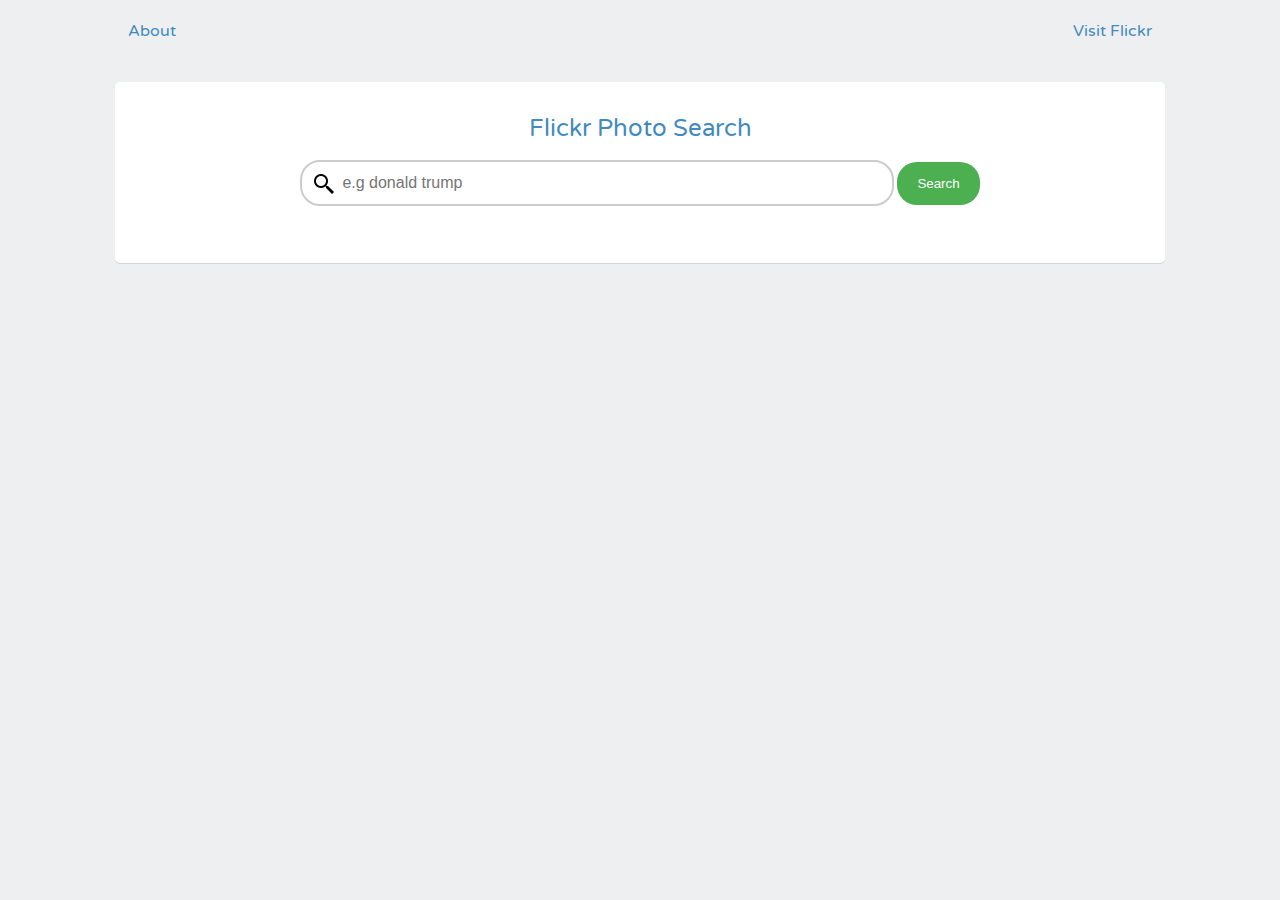
<file: index.html>
<!DOCTYPE html>
<html>
<head>
  <meta charset="utf-8">
  <title>Flickr Search App!</title>
  <link href='https://fonts.googleapis.com/css?family=Varela+Round' rel='stylesheet' type='text/css'>
  <link rel="stylesheet" href="css/main.css">
  <link rel="stylesheet" href="css/new.css">
  <script src="https://code.jquery.com/jquery-1.11.0.min.js"></script>
  <script src="js/app.js"></script>
</head>
<body>


  <div class="nav">
    <ul class="navList">
      <li><a href="about.html">About</a></li>
      <li><a target="_blank" href="https://www.flickr.com/">Visit Flickr</a></li>
    </ul>
  
  </div>
  
  <div class="grid-container centered">
    <div class="grid-100">
      <div class="contained">
        <div class="grid-100">
          <div class="heading">
            <h1 class="logo"><a href="index.html">Flickr Photo Search</a></h1>
            <form>
              <!-- <label for="search">Search for anything</label> -->
              <input type="search" name="search" id="search" placeholder="e.g donald trump">
              <input type="submit" value="Search" id="submit">
            </form>

          </div>
        </div>


        <ul id="photos">

        </ul>
      </div>
    </div>
  </div>
  <script src="js/app.js"></script>

</body>
</html>
</file>
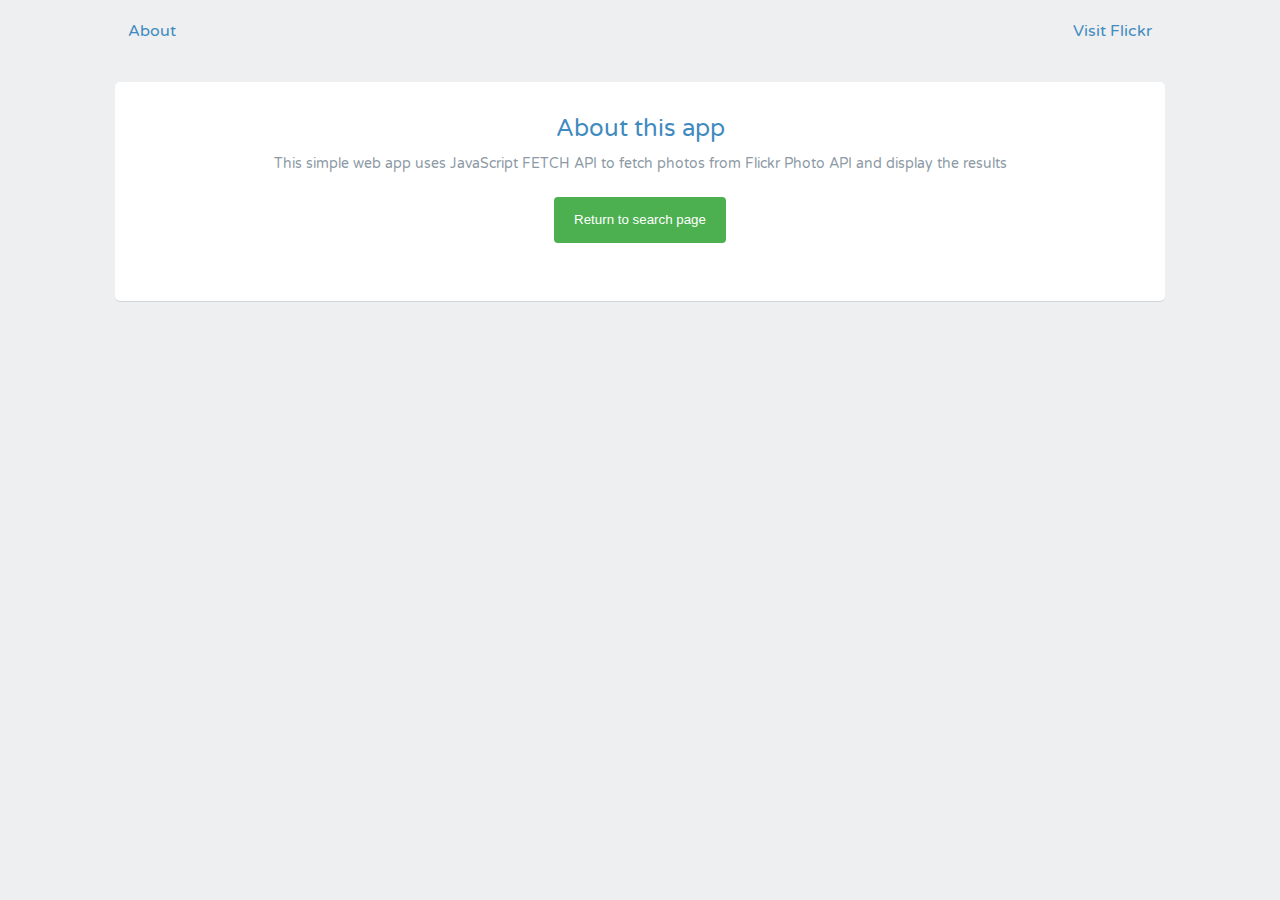
<file: about.html>
<!DOCTYPE html>
<html>
<head>
  <meta charset="utf-8">
  <title>Flickr Search App!</title>
  <link href='http://fonts.googleapis.com/css?family=Varela+Round' rel='stylesheet' type='text/css'>
  <link rel="stylesheet" href="css/main.css">
  <link rel="stylesheet" href="css/new.css">
  <script src="http://code.jquery.com/jquery-1.11.0.min.js"></script>
  <script src="js/app.js"></script>
</head>
<body>


  <div class="nav">
    <ul class="navList">
      <li><a href="">About</a></li>
      <li><a target="_blank" href="https://www.flickr.com/">Visit Flickr</a></li>
    </ul>
  
  </div>
  
  <div class="grid-container centered">
    <div class="grid-100">
      <div class="contained">
        <div class="grid-100">
          <div class="heading">
            <h1 class="logo"><a href="index.html">About this app</a></h1>
            <p>This simple web app uses JavaScript FETCH API to fetch photos from Flickr Photo API and display the results</p>

            <button><a href="index.html">Return to search page</a></button>

            
            
          </div>
        </div>

       
      </div>
    </div>
  </div>
</body>
</html>
</file>
<file: css/main.css>
@charset "UTF-8";
.clear {
  clear: both;
  display: block;
  overflow: hidden;
  visibility: hidden;
  width: 0;
  height: 0;
}

.grid-container:before, .clearfix:before,
.grid-container:after,
.clearfix:after {
  content: ".";
  display: block;
  overflow: hidden;
  visibility: hidden;
  font-size: 0;
  line-height: 0;
  width: 0;
  height: 0;
}

.grid-container:after, .clearfix:after {
  clear: both;
}


.grid-container {
  max-width: 1080px;
  position: relative;
}

.grid-5, .mobile-grid-5, .grid-10, .mobile-grid-10, .grid-15, .mobile-grid-15, .grid-20, .mobile-grid-20, .grid-25, .mobile-grid-25, .grid-30, .mobile-grid-30, .grid-35, .mobile-grid-35, .grid-40, .mobile-grid-40, .grid-45, .mobile-grid-45, .grid-50, .mobile-grid-50, .grid-55, .mobile-grid-55, .grid-60, .mobile-grid-60, .grid-65, .mobile-grid-65, .grid-70, .mobile-grid-70, .grid-75, .mobile-grid-75, .grid-80, .mobile-grid-80, .grid-85, .mobile-grid-85, .grid-90, .mobile-grid-90, .grid-95, .mobile-grid-95, .grid-100, .mobile-grid-100, .grid-33, .mobile-grid-33, .grid-66, .mobile-grid-66 {
  -webkit-box-sizing: border-box;
  -moz-box-sizing: border-box;
  box-sizing: border-box;
  padding-left: 15px;
  padding-right: 15px;
}


.grid-parent {
  padding-left: 0;
  padding-right: 0;
}

body {
  min-width: 320px;
}

@media screen {
  .clear {
    clear: both;
    display: block;
    overflow: hidden;
    visibility: hidden;
    width: 0;
    height: 0;
  }

  .grid-container:before, .clearfix:before,
  .grid-container:after,
  .clearfix:after {
    content: ".";
    display: block;
    overflow: hidden;
    visibility: hidden;
    font-size: 0;
    line-height: 0;
    width: 0;
    height: 0;
  }

  .grid-container:after, .clearfix:after {
    clear: both;
  }


  .grid-container {
    max-width: 1080px;
    position: relative;
  }

  .grid-5, .mobile-grid-5, .grid-10, .mobile-grid-10, .grid-15, .mobile-grid-15, .grid-20, .mobile-grid-20, .grid-25, .mobile-grid-25, .grid-30, .mobile-grid-30, .grid-35, .mobile-grid-35, .grid-40, .mobile-grid-40, .grid-45, .mobile-grid-45, .grid-50, .mobile-grid-50, .grid-55, .mobile-grid-55, .grid-60, .mobile-grid-60, .grid-65, .mobile-grid-65, .grid-70, .mobile-grid-70, .grid-75, .mobile-grid-75, .grid-80, .mobile-grid-80, .grid-85, .mobile-grid-85, .grid-90, .mobile-grid-90, .grid-95, .mobile-grid-95, .grid-100, .mobile-grid-100, .grid-33, .mobile-grid-33, .grid-66, .mobile-grid-66, .tablet-grid-5, .tablet-grid-10, .tablet-grid-15, .tablet-grid-20, .tablet-grid-25, .tablet-grid-30, .tablet-grid-35, .tablet-grid-40, .tablet-grid-45, .tablet-grid-50, .tablet-grid-55, .tablet-grid-60, .tablet-grid-65, .tablet-grid-70, .tablet-grid-75, .tablet-grid-80, .tablet-grid-85, .tablet-grid-90, .tablet-grid-95, .tablet-grid-100, .tablet-grid-33, .tablet-grid-66 {
    -webkit-box-sizing: border-box;
    -moz-box-sizing: border-box;
    box-sizing: border-box;
    padding-left: 15px;
    padding-right: 15px;
  }
  .grid-parent {
    padding-left: 0;
    padding-right: 0;
  }

  body {
    min-width: 320px;
  }
}
@media screen and (min-width: 1080px) {
  .clear {
    clear: both;
    display: block;
    overflow: hidden;
    visibility: hidden;
    width: 0;
    height: 0;
  }

  .grid-container:before, .grid-100:before, .clearfix:before,
  .grid-container:after,
  .grid-100:after,
  .clearfix:after {
    content: ".";
    display: block;
    overflow: hidden;
    visibility: hidden;
    font-size: 0;
    line-height: 0;
    width: 0;
    height: 0;
  }

  .grid-container:after, .grid-100:after, .clearfix:after {
    clear: both;
  }


  .grid-container {
    max-width: 1080px;
    position: relative;
  }

  .grid-5, .mobile-grid-5, .grid-10, .mobile-grid-10, .grid-15, .mobile-grid-15, .grid-20, .mobile-grid-20, .grid-25, .mobile-grid-25, .grid-30, .mobile-grid-30, .grid-35, .mobile-grid-35, .grid-40, .mobile-grid-40, .grid-45, .mobile-grid-45, .grid-50, .mobile-grid-50, .grid-55, .mobile-grid-55, .grid-60, .mobile-grid-60, .grid-65, .mobile-grid-65, .grid-70, .mobile-grid-70, .grid-75, .mobile-grid-75, .grid-80, .mobile-grid-80, .grid-85, .mobile-grid-85, .grid-90, .mobile-grid-90, .grid-95, .mobile-grid-95, .grid-100, .mobile-grid-100, .grid-33, .mobile-grid-33, .grid-66, .mobile-grid-66 {
    -webkit-box-sizing: border-box;
    -moz-box-sizing: border-box;
    box-sizing: border-box;
    padding-left: 15px;
    padding-right: 15px;
  }


  .grid-parent {
    padding-left: 0;
    padding-right: 0;
  }

  .push-5,
  .pull-5, .push-10,
  .pull-10, .push-15,
  .pull-15, .push-20,
  .pull-20, .push-25,
  .pull-25, .push-30,
  .pull-30, .push-35,
  .pull-35, .push-40,
  .pull-40, .push-45,
  .pull-45, .push-50,
  .pull-50, .push-55,
  .pull-55, .push-60,
  .pull-60, .push-65,
  .pull-65, .push-70,
  .pull-70, .push-75,
  .pull-75, .push-80,
  .pull-80, .push-85,
  .pull-85, .push-90,
  .pull-90, .push-95,
  .pull-95, .push-33,
  .pull-33, .push-66,
  .pull-66 {
    position: relative;
  }

  .hide-on-desktop {
    display: none !important;
  }

  .grid-5 {
    float: left;
    width: 5%;
  }

  .prefix-5 {
    margin-left: 5%;
  }

  .suffix-5 {
    margin-right: 5%;
  }

  .push-5 {
    left: 5%;
  }

  .pull-5 {
    left: -5%;
  }

  .grid-10 {
    float: left;
    width: 10%;
  }

  .prefix-10 {
    margin-left: 10%;
  }

  .suffix-10 {
    margin-right: 10%;
  }

  .push-10 {
    left: 10%;
  }

  .pull-10 {
    left: -10%;
  }

  .grid-15 {
    float: left;
    width: 15%;
  }

  .prefix-15 {
    margin-left: 15%;
  }

  .suffix-15 {
    margin-right: 15%;
  }

  .push-15 {
    left: 15%;
  }

  .pull-15 {
    left: -15%;
  }

  .grid-20 {
    float: left;
    width: 20%;
  }

  .prefix-20 {
    margin-left: 20%;
  }

  .suffix-20 {
    margin-right: 20%;
  }

  .push-20 {
    left: 20%;
  }

  .pull-20 {
    left: -20%;
  }

  .grid-25 {
    float: left;
    width: 25%;
  }

  .prefix-25 {
    margin-left: 25%;
  }

  .suffix-25 {
    margin-right: 25%;
  }

  .push-25 {
    left: 25%;
  }

  .pull-25 {
    left: -25%;
  }

  .grid-30 {
    float: left;
    width: 30%;
  }

  .prefix-30 {
    margin-left: 30%;
  }

  .suffix-30 {
    margin-right: 30%;
  }

  .push-30 {
    left: 30%;
  }

  .pull-30 {
    left: -30%;
  }

  .grid-35 {
    float: left;
    width: 35%;
  }

  .prefix-35 {
    margin-left: 35%;
  }

  .suffix-35 {
    margin-right: 35%;
  }

  .push-35 {
    left: 35%;
  }

  .pull-35 {
    left: -35%;
  }

  .grid-40 {
    float: left;
    width: 40%;
  }

  .prefix-40 {
    margin-left: 40%;
  }

  .suffix-40 {
    margin-right: 40%;
  }

  .push-40 {
    left: 40%;
  }

  .pull-40 {
    left: -40%;
  }

  .grid-45 {
    float: left;
    width: 45%;
  }

  .prefix-45 {
    margin-left: 45%;
  }

  .suffix-45 {
    margin-right: 45%;
  }

  .push-45 {
    left: 45%;
  }

  .pull-45 {
    left: -45%;
  }

  .grid-50 {
    float: left;
    width: 50%;
  }

  .prefix-50 {
    margin-left: 50%;
  }

  .suffix-50 {
    margin-right: 50%;
  }

  .push-50 {
    left: 50%;
  }

  .pull-50 {
    left: -50%;
  }

  .grid-55 {
    float: left;
    width: 55%;
  }

  .prefix-55 {
    margin-left: 55%;
  }

  .suffix-55 {
    margin-right: 55%;
  }

  .push-55 {
    left: 55%;
  }

  .pull-55 {
    left: -55%;
  }

  .grid-60 {
    float: left;
    width: 60%;
  }

  .prefix-60 {
    margin-left: 60%;
  }

  .suffix-60 {
    margin-right: 60%;
  }

  .push-60 {
    left: 60%;
  }

  .pull-60 {
    left: -60%;
  }

  .grid-65 {
    float: left;
    width: 65%;
  }

  .prefix-65 {
    margin-left: 65%;
  }

  .suffix-65 {
    margin-right: 65%;
  }

  .push-65 {
    left: 65%;
  }

  .pull-65 {
    left: -65%;
  }

  .grid-70 {
    float: left;
    width: 70%;
  }

  .prefix-70 {
    margin-left: 70%;
  }

  .suffix-70 {
    margin-right: 70%;
  }

  .push-70 {
    left: 70%;
  }

  .pull-70 {
    left: -70%;
  }

  .grid-75 {
    float: left;
    width: 75%;
  }

  .prefix-75 {
    margin-left: 75%;
  }

  .suffix-75 {
    margin-right: 75%;
  }

  .push-75 {
    left: 75%;
  }

  .pull-75 {
    left: -75%;
  }

  .grid-80 {
    float: left;
    width: 80%;
  }

  .prefix-80 {
    margin-left: 80%;
  }

  .suffix-80 {
    margin-right: 80%;
  }

  .push-80 {
    left: 80%;
  }

  .pull-80 {
    left: -80%;
  }

  .grid-85 {
    float: left;
    width: 85%;
  }

  .prefix-85 {
    margin-left: 85%;
  }

  .suffix-85 {
    margin-right: 85%;
  }

  .push-85 {
    left: 85%;
  }

  .pull-85 {
    left: -85%;
  }

  .grid-90 {
    float: left;
    width: 90%;
  }

  .prefix-90 {
    margin-left: 90%;
  }

  .suffix-90 {
    margin-right: 90%;
  }

  .push-90 {
    left: 90%;
  }

  .pull-90 {
    left: -90%;
  }

  .grid-95 {
    float: left;
    width: 95%;
  }

  .prefix-95 {
    margin-left: 95%;
  }

  .suffix-95 {
    margin-right: 95%;
  }

  .push-95 {
    left: 95%;
  }

  .pull-95 {
    left: -95%;
  }

  .grid-33 {
    float: left;
    width: 33.33333%;
  }

  .prefix-33 {
    margin-left: 33.33333%;
  }

  .suffix-33 {
    margin-right: 33.33333%;
  }

  .push-33 {
    left: 33.33333%;
  }

  .pull-33 {
    left: -33.33333%;
  }

  .grid-66 {
    float: left;
    width: 66.66667%;
  }

  .prefix-66 {
    margin-left: 66.66667%;
  }

  .suffix-66 {
    margin-right: 66.66667%;
  }

  .push-66 {
    left: 66.66667%;
  }

  .pull-66 {
    left: -66.66667%;
  }

  .grid-100 {
    clear: both;
    width: 100%;
  }
}
@media screen and (max-width: 400px) {
  @-ms-viewport {
    width: 320px;
}
}
@media screen and (max-width: 680px) {
  .clear {
    clear: both;
    display: block;
    overflow: hidden;
    visibility: hidden;
    width: 0;
    height: 0;
  }

  .grid-container:before, .mobile-grid-100:before, .clearfix:before,
  .grid-container:after,
  .mobile-grid-100:after,
  .clearfix:after {
    content: ".";
    display: block;
    overflow: hidden;
    visibility: hidden;
    font-size: 0;
    line-height: 0;
    width: 0;
    height: 0;
  }

  .grid-container:after, .mobile-grid-100:after, .clearfix:after {
    clear: both;
  }


  .grid-container {
    max-width: 1080px;
    position: relative;
  }

  .grid-5, .mobile-grid-5, .grid-10, .mobile-grid-10, .grid-15, .mobile-grid-15, .grid-20, .mobile-grid-20, .grid-25, .mobile-grid-25, .grid-30, .mobile-grid-30, .grid-35, .mobile-grid-35, .grid-40, .mobile-grid-40, .grid-45, .mobile-grid-45, .grid-50, .mobile-grid-50, .grid-55, .mobile-grid-55, .grid-60, .mobile-grid-60, .grid-65, .mobile-grid-65, .grid-70, .mobile-grid-70, .grid-75, .mobile-grid-75, .grid-80, .mobile-grid-80, .grid-85, .mobile-grid-85, .grid-90, .mobile-grid-90, .grid-95, .mobile-grid-95, .grid-100, .mobile-grid-100, .grid-33, .mobile-grid-33, .grid-66, .mobile-grid-66 {
    -webkit-box-sizing: border-box;
    -moz-box-sizing: border-box;
    box-sizing: border-box;
    padding-left: 15px;
    padding-right: 15px;

  }
 

  .grid-parent {
    padding-left: 0;
    padding-right: 0;
  }

  .mobile-push-5,
  .mobile-pull-5, .mobile-push-10,
  .mobile-pull-10, .mobile-push-15,
  .mobile-pull-15, .mobile-push-20,
  .mobile-pull-20, .mobile-push-25,
  .mobile-pull-25, .mobile-push-30,
  .mobile-pull-30, .mobile-push-35,
  .mobile-pull-35, .mobile-push-40,
  .mobile-pull-40, .mobile-push-45,
  .mobile-pull-45, .mobile-push-50,
  .mobile-pull-50, .mobile-push-55,
  .mobile-pull-55, .mobile-push-60,
  .mobile-pull-60, .mobile-push-65,
  .mobile-pull-65, .mobile-push-70,
  .mobile-pull-70, .mobile-push-75,
  .mobile-pull-75, .mobile-push-80,
  .mobile-pull-80, .mobile-push-85,
  .mobile-pull-85, .mobile-push-90,
  .mobile-pull-90, .mobile-push-95,
  .mobile-pull-95, .mobile-push-33,
  .mobile-pull-33, .mobile-push-66,
  .mobile-pull-66 {
    position: relative;
  }

  .hide-on-mobile {
    display: none !important;
  }

  .mobile-grid-5 {
    float: left;
    width: 5%;
  }

  .mobile-prefix-5 {
    margin-left: 5%;
  }

  .mobile-suffix-5 {
    margin-right: 5%;
  }

  .mobile-push-5 {
    left: 5%;
  }

  .mobile-pull-5 {
    left: -5%;
  }

  .mobile-grid-10 {
    float: left;
    width: 10%;
  }

  .mobile-prefix-10 {
    margin-left: 10%;
  }

  .mobile-suffix-10 {
    margin-right: 10%;
  }

  .mobile-push-10 {
    left: 10%;
  }

  .mobile-pull-10 {
    left: -10%;
  }

  .mobile-grid-15 {
    float: left;
    width: 15%;
  }

  .mobile-prefix-15 {
    margin-left: 15%;
  }

  .mobile-suffix-15 {
    margin-right: 15%;
  }

  .mobile-push-15 {
    left: 15%;
  }

  .mobile-pull-15 {
    left: -15%;
  }

  .mobile-grid-20 {
    float: left;
    width: 20%;
  }

  .mobile-prefix-20 {
    margin-left: 20%;
  }

  .mobile-suffix-20 {
    margin-right: 20%;
  }

  .mobile-push-20 {
    left: 20%;
  }

  .mobile-pull-20 {
    left: -20%;
  }

  .mobile-grid-25 {
    float: left;
    width: 25%;
  }

  .mobile-prefix-25 {
    margin-left: 25%;
  }

  .mobile-suffix-25 {
    margin-right: 25%;
  }

  .mobile-push-25 {
    left: 25%;
  }

  .mobile-pull-25 {
    left: -25%;
  }

  .mobile-grid-30 {
    float: left;
    width: 30%;
  }

  .mobile-prefix-30 {
    margin-left: 30%;
  }

  .mobile-suffix-30 {
    margin-right: 30%;
  }

  .mobile-push-30 {
    left: 30%;
  }

  .mobile-pull-30 {
    left: -30%;
  }

  .mobile-grid-35 {
    float: left;
    width: 35%;
    
  }

  .mobile-prefix-35 {
    margin-left: 35%;
  }

  .mobile-suffix-35 {
    margin-right: 35%;
  }

  .mobile-push-35 {
    left: 35%;
  }

  .mobile-pull-35 {
    left: -35%;
  }

  .mobile-grid-40 {
    float: left;
    width: 40%;
  }

  .mobile-prefix-40 {
    margin-left: 40%;
  }

  .mobile-suffix-40 {
    margin-right: 40%;
  }

  .mobile-push-40 {
    left: 40%;
  }

  .mobile-pull-40 {
    left: -40%;
  }

  .mobile-grid-45 {
    float: left;
    width: 45%;
  }

  .mobile-prefix-45 {
    margin-left: 45%;
  }

  .mobile-suffix-45 {
    margin-right: 45%;
  }

  .mobile-push-45 {
    left: 45%;
  }

  .mobile-pull-45 {
    left: -45%;
  }

  .mobile-grid-50 {
    float: left;
    width: 50%;
  }

  .mobile-prefix-50 {
    margin-left: 50%;
  }

  .mobile-suffix-50 {
    margin-right: 50%;
  }

  .mobile-push-50 {
    left: 50%;
  }

  .mobile-pull-50 {
    left: -50%;
  }

  .mobile-grid-55 {
    float: left;
    width: 55%;
  }

  .mobile-prefix-55 {
    margin-left: 55%;
  }

  .mobile-suffix-55 {
    margin-right: 55%;
  }

  .mobile-push-55 {
    left: 55%;
  }

  .mobile-pull-55 {
    left: -55%;
  }

  .mobile-grid-60 {
    float: left;
    width: 60%;
  }

  .mobile-prefix-60 {
    margin-left: 60%;
  }

  .mobile-suffix-60 {
    margin-right: 60%;
  }

  .mobile-push-60 {
    left: 60%;
  }

  .mobile-pull-60 {
    left: -60%;
  }

  .mobile-grid-65 {
    float: left;
    width: 65%;
  }

  .mobile-prefix-65 {
    margin-left: 65%;
  }

  .mobile-suffix-65 {
    margin-right: 65%;
  }

  .mobile-push-65 {
    left: 65%;
  }

  .mobile-pull-65 {
    left: -65%;
  }

  .mobile-grid-70 {
    float: left;
    width: 70%;
  }

  .mobile-prefix-70 {
    margin-left: 70%;
  }

  .mobile-suffix-70 {
    margin-right: 70%;
  }

  .mobile-push-70 {
    left: 70%;
  }

  .mobile-pull-70 {
    left: -70%;
  }

  .mobile-grid-75 {
    float: left;
    width: 75%;
  }

  .mobile-prefix-75 {
    margin-left: 75%;
  }

  .mobile-suffix-75 {
    margin-right: 75%;
  }

  .mobile-push-75 {
    left: 75%;
  }

  .mobile-pull-75 {
    left: -75%;
  }

  .mobile-grid-80 {
    float: left;
    width: 80%;
  }

  .mobile-prefix-80 {
    margin-left: 80%;
  }

  .mobile-suffix-80 {
    margin-right: 80%;
  }

  .mobile-push-80 {
    left: 80%;
  }

  .mobile-pull-80 {
    left: -80%;
  }

  .mobile-grid-85 {
    float: left;
    width: 85%;
  }

  .mobile-prefix-85 {
    margin-left: 85%;
  }

  .mobile-suffix-85 {
    margin-right: 85%;
  }

  .mobile-push-85 {
    left: 85%;
  }

  .mobile-pull-85 {
    left: -85%;
  }

  .mobile-grid-90 {
    float: left;
    width: 90%;
  }

  .mobile-prefix-90 {
    margin-left: 90%;
  }

  .mobile-suffix-90 {
    margin-right: 90%;
  }

  .mobile-push-90 {
    left: 90%;
  }

  .mobile-pull-90 {
    left: -90%;
  }

  .mobile-grid-95 {
    float: left;
    width: 95%;
  }

  .mobile-prefix-95 {
    margin-left: 95%;
  }

  .mobile-suffix-95 {
    margin-right: 95%;
  }

  .mobile-push-95 {
    left: 95%;
  }

  .mobile-pull-95 {
    left: -95%;
  }

  .mobile-grid-33 {
    float: left;
    width: 33.33333%;
  }

  .mobile-prefix-33 {
    margin-left: 33.33333%;
  }

  .mobile-suffix-33 {
    margin-right: 33.33333%;
  }

  .mobile-push-33 {
    left: 33.33333%;
  }

  .mobile-pull-33 {
    left: -33.33333%;
  }

  .mobile-grid-66 {
    float: left;
    width: 66.66667%;
  }

  .mobile-prefix-66 {
    margin-left: 66.66667%;
  }

  .mobile-suffix-66 {
    margin-right: 66.66667%;
  }

  .mobile-push-66 {
    left: 66.66667%;
  }

  .mobile-pull-66 {
    left: -66.66667%;
  }

  .mobile-grid-100 {
    clear: both;
    width: 100%;
  }
}
@media screen and (min-width: 680px) and (max-width: 1080px) {
  .clear {
    clear: both;
    display: block;
    overflow: hidden;
    visibility: hidden;
    width: 0;
    height: 0;
  }

  .grid-container:before, .tablet-grid-100:before, .clearfix:before,
  .grid-container:after,
  .tablet-grid-100:after,
  .clearfix:after {
    content: ".";
    display: block;
    overflow: hidden;
    visibility: hidden;
    font-size: 0;
    line-height: 0;
    width: 0;
    height: 0;
  }

  .grid-container:after, .tablet-grid-100:after, .clearfix:after {
    clear: both;
  }



  .grid-container {
    max-width: 1080px;
    position: relative;
  }

  .grid-5, .mobile-grid-5, .grid-10, .mobile-grid-10, .grid-15, .mobile-grid-15, .grid-20, .mobile-grid-20, .grid-25, .mobile-grid-25, .grid-30, .mobile-grid-30, .grid-35, .mobile-grid-35, .grid-40, .mobile-grid-40, .grid-45, .mobile-grid-45, .grid-50, .mobile-grid-50, .grid-55, .mobile-grid-55, .grid-60, .mobile-grid-60, .grid-65, .mobile-grid-65, .grid-70, .mobile-grid-70, .grid-75, .mobile-grid-75, .grid-80, .mobile-grid-80, .grid-85, .mobile-grid-85, .grid-90, .mobile-grid-90, .grid-95, .mobile-grid-95, .grid-100, .mobile-grid-100, .grid-33, .mobile-grid-33, .grid-66, .mobile-grid-66 {
    -webkit-box-sizing: border-box;
    -moz-box-sizing: border-box;
    box-sizing: border-box;
    padding-left: 15px;
    padding-right: 15px;
  }


  .grid-parent {
    padding-left: 0;
    padding-right: 0;
  }

  .tablet-push-5,
  .tablet-pull-5, .tablet-push-10,
  .tablet-pull-10, .tablet-push-15,
  .tablet-pull-15, .tablet-push-20,
  .tablet-pull-20, .tablet-push-25,
  .tablet-pull-25, .tablet-push-30,
  .tablet-pull-30, .tablet-push-35,
  .tablet-pull-35, .tablet-push-40,
  .tablet-pull-40, .tablet-push-45,
  .tablet-pull-45, .tablet-push-50,
  .tablet-pull-50, .tablet-push-55,
  .tablet-pull-55, .tablet-push-60,
  .tablet-pull-60, .tablet-push-65,
  .tablet-pull-65, .tablet-push-70,
  .tablet-pull-70, .tablet-push-75,
  .tablet-pull-75, .tablet-push-80,
  .tablet-pull-80, .tablet-push-85,
  .tablet-pull-85, .tablet-push-90,
  .tablet-pull-90, .tablet-push-95,
  .tablet-pull-95, .tablet-push-33,
  .tablet-pull-33, .tablet-push-66,
  .tablet-pull-66 {
    position: relative;
  }

  .hide-on-tablet {
    display: none !important;
  }

  .tablet-grid-5 {
    float: left;
    width: 5%;
  }

  .tablet-prefix-5 {
    margin-left: 5%;
  }

  .tablet-suffix-5 {
    margin-right: 5%;
  }

  .tablet-push-5 {
    left: 5%;
  }

  .tablet-pull-5 {
    left: -5%;
  }

  .tablet-grid-10 {
    float: left;
    width: 10%;
  }

  .tablet-prefix-10 {
    margin-left: 10%;
  }

  .tablet-suffix-10 {
    margin-right: 10%;
  }

  .tablet-push-10 {
    left: 10%;
  }

  .tablet-pull-10 {
    left: -10%;
  }

  .tablet-grid-15 {
    float: left;
    width: 15%;
  }

  .tablet-prefix-15 {
    margin-left: 15%;
  }

  .tablet-suffix-15 {
    margin-right: 15%;
  }

  .tablet-push-15 {
    left: 15%;
  }

  .tablet-pull-15 {
    left: -15%;
  }

  .tablet-grid-20 {
    float: left;
    width: 20%;
  }

  .tablet-prefix-20 {
    margin-left: 20%;
  }

  .tablet-suffix-20 {
    margin-right: 20%;
  }

  .tablet-push-20 {
    left: 20%;
  }

  .tablet-pull-20 {
    left: -20%;
  }

  .tablet-grid-25 {
    float: left;
    width: 25%;
  }

  .tablet-prefix-25 {
    margin-left: 25%;
  }

  .tablet-suffix-25 {
    margin-right: 25%;
  }

  .tablet-push-25 {
    left: 25%;
  }

  .tablet-pull-25 {
    left: -25%;
  }

  .tablet-grid-30 {
    float: left;
    width: 30%;
  }

  .tablet-prefix-30 {
    margin-left: 30%;
  }

  .tablet-suffix-30 {
    margin-right: 30%;
  }

  .tablet-push-30 {
    left: 30%;
  }

  .tablet-pull-30 {
    left: -30%;
  }

  .tablet-grid-35 {
    float: left;
    width: 35%;
    
  }

  .tablet-prefix-35 {
    margin-left: 35%;
  }

  .tablet-suffix-35 {
    margin-right: 35%;
  }

  .tablet-push-35 {
    left: 35%;
  }

  .tablet-pull-35 {
    left: -35%;
  }

  .tablet-grid-40 {
    float: left;
    width: 40%;
  }

  .tablet-prefix-40 {
    margin-left: 40%;
  }

  .tablet-suffix-40 {
    margin-right: 40%;
  }

  .tablet-push-40 {
    left: 40%;
  }

  .tablet-pull-40 {
    left: -40%;
  }

  .tablet-grid-45 {
    float: left;
    width: 45%;
  }

  .tablet-prefix-45 {
    margin-left: 45%;
  }

  .tablet-suffix-45 {
    margin-right: 45%;
  }

  .tablet-push-45 {
    left: 45%;
  }

  .tablet-pull-45 {
    left: -45%;
  }

  .tablet-grid-50 {
    float: left;
    width: 50%;
  }

  .tablet-prefix-50 {
    margin-left: 50%;
  }

  .tablet-suffix-50 {
    margin-right: 50%;
  }

  .tablet-push-50 {
    left: 50%;
  }

  .tablet-pull-50 {
    left: -50%;
  }

  .tablet-grid-55 {
    float: left;
    width: 55%;
  }

  .tablet-prefix-55 {
    margin-left: 55%;
  }

  .tablet-suffix-55 {
    margin-right: 55%;
  }

  .tablet-push-55 {
    left: 55%;
  }

  .tablet-pull-55 {
    left: -55%;
  }

  .tablet-grid-60 {
    float: left;
    width: 60%;
  }

  .tablet-prefix-60 {
    margin-left: 60%;
  }

  .tablet-suffix-60 {
    margin-right: 60%;
  }

  .tablet-push-60 {
    left: 60%;
  }

  .tablet-pull-60 {
    left: -60%;
  }

  .tablet-grid-65 {
    float: left;
    width: 65%;
  }

  .tablet-prefix-65 {
    margin-left: 65%;
  }

  .tablet-suffix-65 {
    margin-right: 65%;
  }

  .tablet-push-65 {
    left: 65%;
  }

  .tablet-pull-65 {
    left: -65%;
  }

  .tablet-grid-70 {
    float: left;
    width: 70%;
  }

  .tablet-prefix-70 {
    margin-left: 70%;
  }

  .tablet-suffix-70 {
    margin-right: 70%;
  }

  .tablet-push-70 {
    left: 70%;
  }

  .tablet-pull-70 {
    left: -70%;
  }

  .tablet-grid-75 {
    float: left;
    width: 75%;
  }

  .tablet-prefix-75 {
    margin-left: 75%;
  }

  .tablet-suffix-75 {
    margin-right: 75%;
  }

  .tablet-push-75 {
    left: 75%;
  }

  .tablet-pull-75 {
    left: -75%;
  }

  .tablet-grid-80 {
    float: left;
    width: 80%;
  }

  .tablet-prefix-80 {
    margin-left: 80%;
  }

  .tablet-suffix-80 {
    margin-right: 80%;
  }

  .tablet-push-80 {
    left: 80%;
  }

  .tablet-pull-80 {
    left: -80%;
  }

  .tablet-grid-85 {
    float: left;
    width: 85%;
  }

  .tablet-prefix-85 {
    margin-left: 85%;
  }

  .tablet-suffix-85 {
    margin-right: 85%;
  }

  .tablet-push-85 {
    left: 85%;
  }

  .tablet-pull-85 {
    left: -85%;
  }

  .tablet-grid-90 {
    float: left;
    width: 90%;
  }

  .tablet-prefix-90 {
    margin-left: 90%;
  }

  .tablet-suffix-90 {
    margin-right: 90%;
  }

  .tablet-push-90 {
    left: 90%;
  }

  .tablet-pull-90 {
    left: -90%;
  }

  .tablet-grid-95 {
    float: left;
    width: 95%;
  }

  .tablet-prefix-95 {
    margin-left: 95%;
  }

  .tablet-suffix-95 {
    margin-right: 95%;
  }

  .tablet-push-95 {
    left: 95%;
  }

  .tablet-pull-95 {
    left: -95%;
  }

  .tablet-grid-33 {
    float: left;
    width: 33.33333%;
  }

  .tablet-prefix-33 {
    margin-left: 33.33333%;
  }

  .tablet-suffix-33 {
    margin-right: 33.33333%;
  }

  .tablet-push-33 {
    left: 33.33333%;
  }

  .tablet-pull-33 {
    left: -33.33333%;
  }

  .tablet-grid-66 {
    float: left;
    width: 66.66667%;
  }

  .tablet-prefix-66 {
    margin-left: 66.66667%;
  }

  .tablet-suffix-66 {
    margin-right: 66.66667%;
  }

  .tablet-push-66 {
    left: 66.66667%;
  }

  .tablet-pull-66 {
    left: -66.66667%;
  }

  .tablet-grid-100 {
    clear: both;
    width: 100%;
  }
}
.clear {
  clear: both;
  display: block;
  overflow: hidden;
  visibility: hidden;
  width: 0;
  height: 0;
}

.grid-container:before, .clearfix:before,
.grid-container:after,
.clearfix:after {
  content: ".";
  display: block;
  overflow: hidden;
  visibility: hidden;
  font-size: 0;
  line-height: 0;
  width: 0;
  height: 0;
}

.grid-container:after, .clearfix:after {
  clear: both;
}


.grid-container {
  max-width: 1080px;
  position: relative;
}

.grid-5, .mobile-grid-5, .grid-10, .mobile-grid-10, .grid-15, .mobile-grid-15, .grid-20, .mobile-grid-20, .grid-25, .mobile-grid-25, .grid-30, .mobile-grid-30, .grid-35, .mobile-grid-35, .grid-40, .mobile-grid-40, .grid-45, .mobile-grid-45, .grid-50, .mobile-grid-50, .grid-55, .mobile-grid-55, .grid-60, .mobile-grid-60, .grid-65, .mobile-grid-65, .grid-70, .mobile-grid-70, .grid-75, .mobile-grid-75, .grid-80, .mobile-grid-80, .grid-85, .mobile-grid-85, .grid-90, .mobile-grid-90, .grid-95, .mobile-grid-95, .grid-100, .mobile-grid-100, .grid-33, .mobile-grid-33, .grid-66, .mobile-grid-66 {
  -webkit-box-sizing: border-box;
  -moz-box-sizing: border-box;
  box-sizing: border-box;
  padding-left: 15px;
  padding-right: 15px;
}


.grid-parent {
  padding-left: 0;
  padding-right: 0;
}

html, body, div, span, applet, object, iframe,
h1, h2, h3, h4, h5, h6, p, blockquote, pre,
a, abbr, acronym, address, big, cite, code,
del, dfn, em, img, ins, kbd, q, s, samp,
small, strike, strong, sub, sup, tt, var,
b, u, i, center,
dl, dt, dd, ol, ul, li,
fieldset, form, label, legend,
table, caption, tbody, tfoot, thead, tr, th, td,
article, aside, canvas, details, embed,
figure, figcaption, footer, header, hgroup,
menu, nav, output, ruby, section, summary,
time, mark, audio, video {
  margin: 0;
  padding: 0;
  border: 0;
  font: inherit;
  font-size: 100%;
  vertical-align: baseline;
}

html {
  line-height: 1;
}

ol, ul {
  list-style: none;
}

table {
  border-collapse: collapse;
  border-spacing: 0;
}

caption, th, td {
  text-align: left;
  font-weight: normal;
  vertical-align: middle;
}

q, blockquote {
  quotes: none;
}
q:before, q:after, blockquote:before, blockquote:after {
  content: "";
  content: none;
}

a img {
  border: none;
}

article, aside, details, figcaption, figure, footer, header, hgroup, menu, nav, section, summary {
  display: block;
}

body {
  background: #edeff0;
  padding: 5px 0 0;
  font-family: "Varela Round", "Helvetica Neue", Helvetica, Arial, sans-serif;
  font-size: 62.5%;
}

.centered {
  margin: 0 auto;
}

.contained {
  background: white;
  padding: 30px 15px;
  margin-bottom: 30px;
  position: relative;
  overflow: hidden;
  -webkit-border-radius: 5px;
  -moz-border-radius: 5px;
  -ms-border-radius: 5px;
  -o-border-radius: 5px;
  border-radius: 5px;
  -webkit-box-shadow: 0 1px 0 0 rgba(0, 0, 0, 0.1);
  -moz-box-shadow: 0 1px 0 0 rgba(0, 0, 0, 0.1);
  box-shadow: 0 1px 0 0 rgba(0, 0, 0, 0.1);
}

.heading {
  margin-bottom: 20px;
}

h1,
h2 {
  font-size: 2.4em;
  font-weight: 500;
  margin-bottom: 8px;
  color: #384047;
  line-height: 1.2;
}

h2 {
  font-size: 1.8em;
}
aside h2 {
  margin-bottom: 15px;
}

p, label {
  color: #8d9aa5;
  font-size: 1.4em;
  margin-bottom: 15px;
  line-height: 1.4;
}

a {
  color: #3f8abf;
  line-height: 1.4;
  text-decoration: none;
}
a:hover {
  text-decoration: underline;
}

ul li {
  margin: 15px 0 0;
  font-size: 1.6em;
  color: #8d9aa5;
  position: relative;
}

ul.rooms {
  margin-bottom: 30px;
}

ul.rooms li {
  font-size: 1em;
  display: inline-block;
  width: 10%;
  padding: 3px 2px 2px;
  border-radius: 2px;
  margin: 0 3px 3px 3px;
  color: white;
    text-align: center;
}

ul.rooms li.empty {
  background-color: #5fcf80;
}
ul.rooms li.full {
  background-color: #ed5a5a;
}

ul.bulleted {
  margin-bottom: 20px;
}

ul.bulleted li {
  padding-left: 40px;
}
ul.bulleted li:before {
  position: absolute;
  top: 0;
  left: 0;
  color: white;
  font-size: .5em;
  padding: 3px 2px 2px;
  border-radius: 2px;
  text-align:center;
  width: 25px;
}

ul.bulleted .in {
  color: #5A6772;
}
ul.bulleted .in:before {
  content: "IN";
  background-color: #5fcf80;
}
ul.bulleted .out {
  color: #A7B4BF;
}
ul.bulleted .out:before {
  content: "OUT";
  background-color: #ed5a5a;
}
ul.filter-select {
  display: table;
  table-layout: fixed;
  width: 100%;
  background: #edeff0;
  overflow: hidden;
  -webkit-border-radius: 5px;
  -moz-border-radius: 5px;
  -ms-border-radius: 5px;
  -o-border-radius: 5px;
  border-radius: 5px;
}
ul.filter-select li {
  margin: 0;
  padding: 0;
  text-align: center;
  display: table-cell;
}
ul.filter-select li:before {
  display: none;
}
ul.filter-select button {
  width: 100%;
  text-align: center;
  background: none;
  border: none;
  outline: none;
  padding: 15px;
  margin: 0;
  font-family: "Varela Round", "Helvetica Neue", Helvetica, Arial, sans-serif;
  font-size: 14px;
  font-weight: 500;
  cursor: pointer;
  position: relative;
  -webkit-transition: 0.3s;
  -moz-transition: 0.3s;
  -o-transition: 0.3s;
  transition: 0.3s;
}
ul.filter-select button:hover:after, ul.filter-select button.selected:after, li:last-child ul.filter-select button:after {
  filter: progid:DXImageTransform.Microsoft.Alpha(Opacity=0);
  opacity: 0;
}
ul.filter-select button:hover {
  background: #dfe3e4;
}
ul.filter-select button.selected {
  background: #d1d6d9;
}
ul.filter-select button:after {
  content: "";
  display: block;
  position: absolute;
  right: -1px;
  top: 15px;
  bottom: 15px;
  width: 1px;
  background: #d1d6d9;
}

#photos li {
  margin: 30px 0 0;
  vertical-align: middle;
}
#photos li:before {
  display: none;
}
#photos .image {
  display: block;
  min-height: 240px;
  background: #edeff0;
  text-align: center;
  height: 260px;
  -webkit-border-radius: 5px;
  -moz-border-radius: 5px;
  -ms-border-radius: 5px;
  -o-border-radius: 5px;
  border-radius: 5px;
  -webkit-transition: 0.3s;
  -moz-transition: 0.3s;
  -o-transition: 0.3s;
  transition: 0.3s;
}
#photos .image:hover {
  background: #dfe3e4;
}
#photos .image:before {
  content: "";
  display: inline-block;
  height: 100%;
  vertical-align: middle;
}
#photos img {
  max-width: 80%;
  max-height: 200px;
  vertical-align: middle;
  -webkit-box-shadow: 0 0 4px 0 rgba(0, 0, 0, 0.2);
  -moz-box-shadow: 0 0 4px 0 rgba(0, 0, 0, 0.2);
  box-shadow: 0 0 4px 0 rgba(0, 0, 0, 0.2);
}

.button {
  background: #3f8abf;
  padding: 8px 18px;
  font-family: "Varela Round", "Helvetica Neue", Helvetica, Arial, sans-serif;
  font-size: 1.4em;
  color: white;
  font-weight: 500;
  border: 3px solid #3f8abf;
  outline: none;
  cursor: pointer;
  display: -moz-inline-stack;
  display: inline-block;
  vertical-align: middle;
  *vertical-align: auto;
  zoom: 1;
  *display: inline;
  -webkit-border-radius: 5px;
  -moz-border-radius: 5px;
  -ms-border-radius: 5px;
  -o-border-radius: 5px;
  border-radius: 5px;
  -webkit-box-shadow: 0 2px 0 0 #3574a0;
  -moz-box-shadow: 0 2px 0 0 #3574a0;
  box-shadow: 0 2px 0 0 #3574a0;
  -webkit-transition: 0.3s;
  -moz-transition: 0.3s;
  -o-transition: 0.3s;
  transition: 0.3s;
}
.button:hover {
  background: #397cac;
  border-color: #397cac;
  -webkit-box-shadow: 0 2px 0 0 #2c6085;
  -moz-box-shadow: 0 2px 0 0 #2c6085;
  box-shadow: 0 2px 0 0 #2c6085;
}

.response {
  padding: 30px;
  background: #fbfbfc;
  border: 1px solid #e2e5e8;
  -webkit-border-radius: 5px;
  -moz-border-radius: 5px;
  -ms-border-radius: 5px;
  -o-border-radius: 5px;
  border-radius: 5px;
}
.response p {
  margin: 0;
}

footer p {
  color: #b2bac2;
  font-size: 1.15em;
  margin: 0;
}


input[type=search] {
  font-size: 2em;
}


input[type=submit]{
  border: none;
  padding: 10px 7px 10px 7px;
  border-radius: 3px;
  color: #fff;
  background: green;
  cursor: pointer;
}

input[type=search]{
  border: 1px solid #ccc;
  border-radius: 3px;

}
</file>
<file: css/new.css>
.logo{
    text-align: center;
}

.heading{
    text-align: center;
}

input[type=search]{
    width: 60%;
    box-sizing: border-box;
    border: 2px solid #ccc;
    border-radius: 20px;
    font-size: 16px;
    background-color: white;
    background-image: url('../img/searchicon.png');
    background-position: 10px 10px; 
    background-repeat: no-repeat;
    padding: 12px 20px 12px 40px;
    -webkit-transition: width 0.4s ease-in-out;
    transition: width 0.4s ease-in-out;
}

input[type=submit]{
    background-color: #4CAF50;
    color: white;
    padding: 14px 20px;
    margin: 8px 0;
    border: none;
    border-radius: 20px;
    cursor: pointer;
}

.navList{
    display: flex;
    justify-content: space-between;

}

.nav{
    margin:0 auto;
    width: 80%;
    padding-top: 0;
    margin-top: 0;
    margin-bottom: 40px;
}

button{
    background-color: #4CAF50;
    color: white;
    padding: 14px 20px;
    margin: 8px 0;
    border: none;
    border-radius: 4px;
    cursor: pointer;

}

button a{
    text-decoration: none;
    color: white;

}

button a:hover{
    text-decoration: none;
    color: #f9e093;
}
</file>
